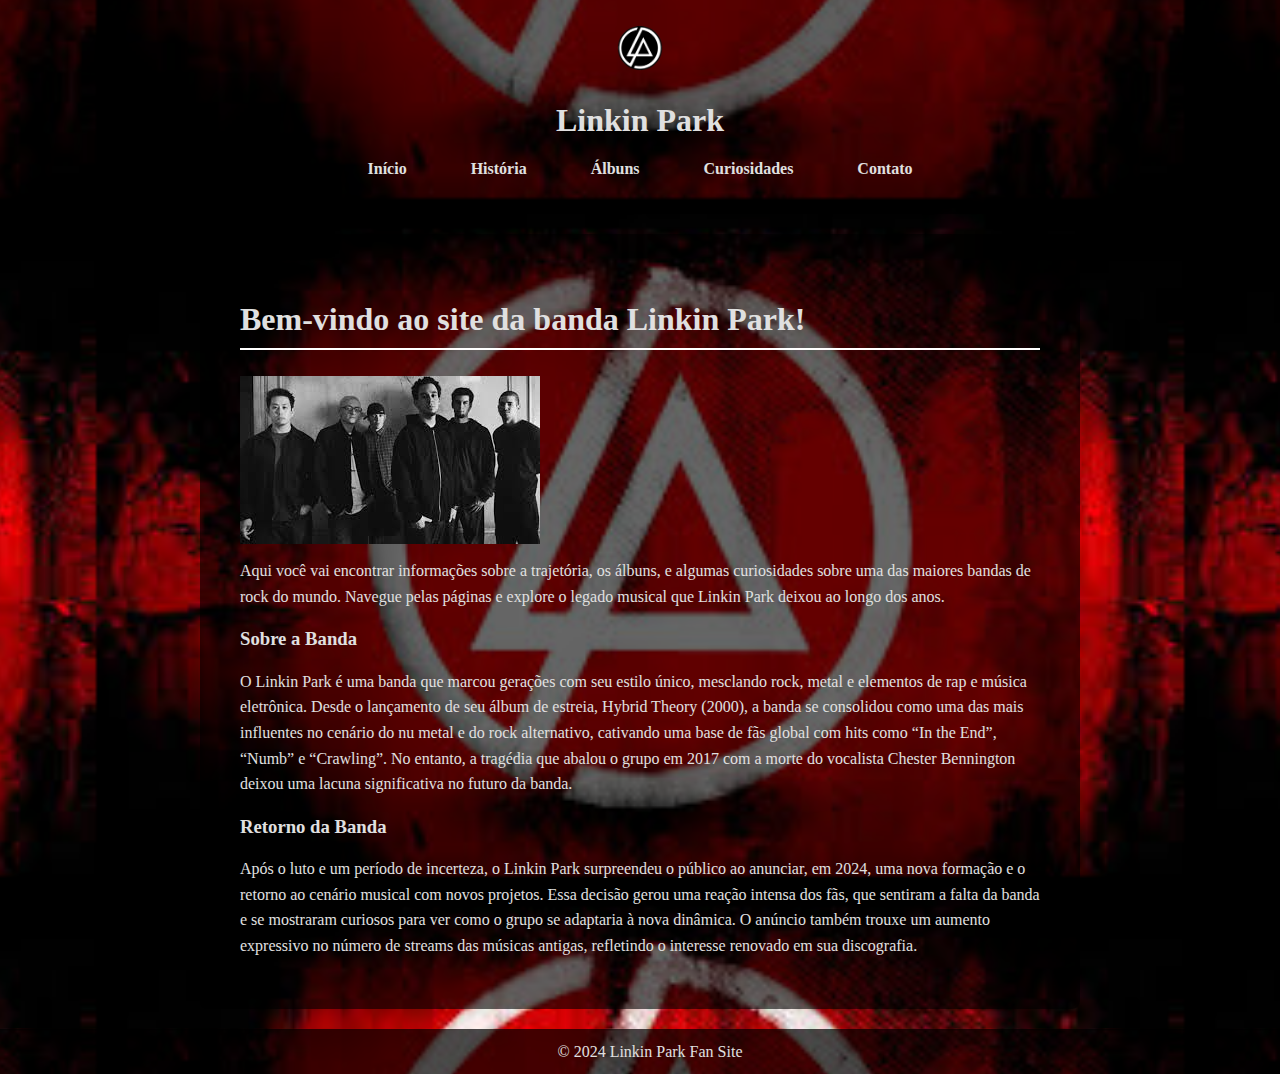
<file: index.html>
<!DOCTYPE html>
<html lang="pt-BR">
<head>
    <meta charset="UTF-8">
    <meta name="viewport" content="width=device-width, initial-scale=1.0">
    <title>Linkin Park - Página Inicial</title>
    <link rel="stylesheet" href="style.css">
</head>
<body>
    <header>
        <img src="logo_lp.png" alt="Logo Linkin Park" width="100">
        <h1>Linkin Park</h1>
        <nav>
            <ul>
                <li><a href="index.html">Início</a></li>
                <li><a href="historia.html">História</a></li>
                <li><a href="albuns.html">Álbuns</a></li>
                <li><a href="curiosidades.html">Curiosidades</a></li>
                <li><a href="contato.html">Contato</a></li>
            </ul>
        </nav>
    </header>

    <main>
        <section>
            <h2>Bem-vindo ao site da banda Linkin Park!</h2>
            <img src="images.jpeg" alt="Linkin Park">
            <p>Aqui você vai encontrar informações sobre a trajetória, os álbuns, e algumas curiosidades sobre uma das maiores bandas de rock do mundo. Navegue pelas páginas e explore o legado musical que Linkin Park deixou ao longo dos anos.</p>
        </section>

        <section>
            <h3>Sobre a Banda</h3>
            <p>O Linkin Park é uma banda que marcou gerações com seu estilo único, mesclando rock, metal e elementos de rap e música eletrônica. Desde o lançamento de seu álbum de estreia, Hybrid Theory (2000), a banda se consolidou como uma das mais influentes no cenário do nu metal e do rock alternativo, cativando uma base de fãs global com hits como “In the End”, “Numb” e “Crawling”. No entanto, a tragédia que abalou o grupo em 2017 com a morte do vocalista Chester Bennington deixou uma lacuna significativa no futuro da banda.</p>
        </section>

        <section>
            <h3>Retorno da Banda</h3>
            <p>Após o luto e um período de incerteza, o Linkin Park surpreendeu o público ao anunciar, em 2024, uma nova formação e o retorno ao cenário musical com novos projetos. Essa decisão gerou uma reação intensa dos fãs, que sentiram a falta da banda e se mostraram curiosos para ver como o grupo se adaptaria à nova dinâmica. O anúncio também trouxe um aumento expressivo no número de streams das músicas antigas, refletindo o interesse renovado em sua discografia.</p>
        </section>
    </main>

    <footer>
        <p>© 2024 Linkin Park Fan Site</p>
    </footer>
</body>
</html>
</file>
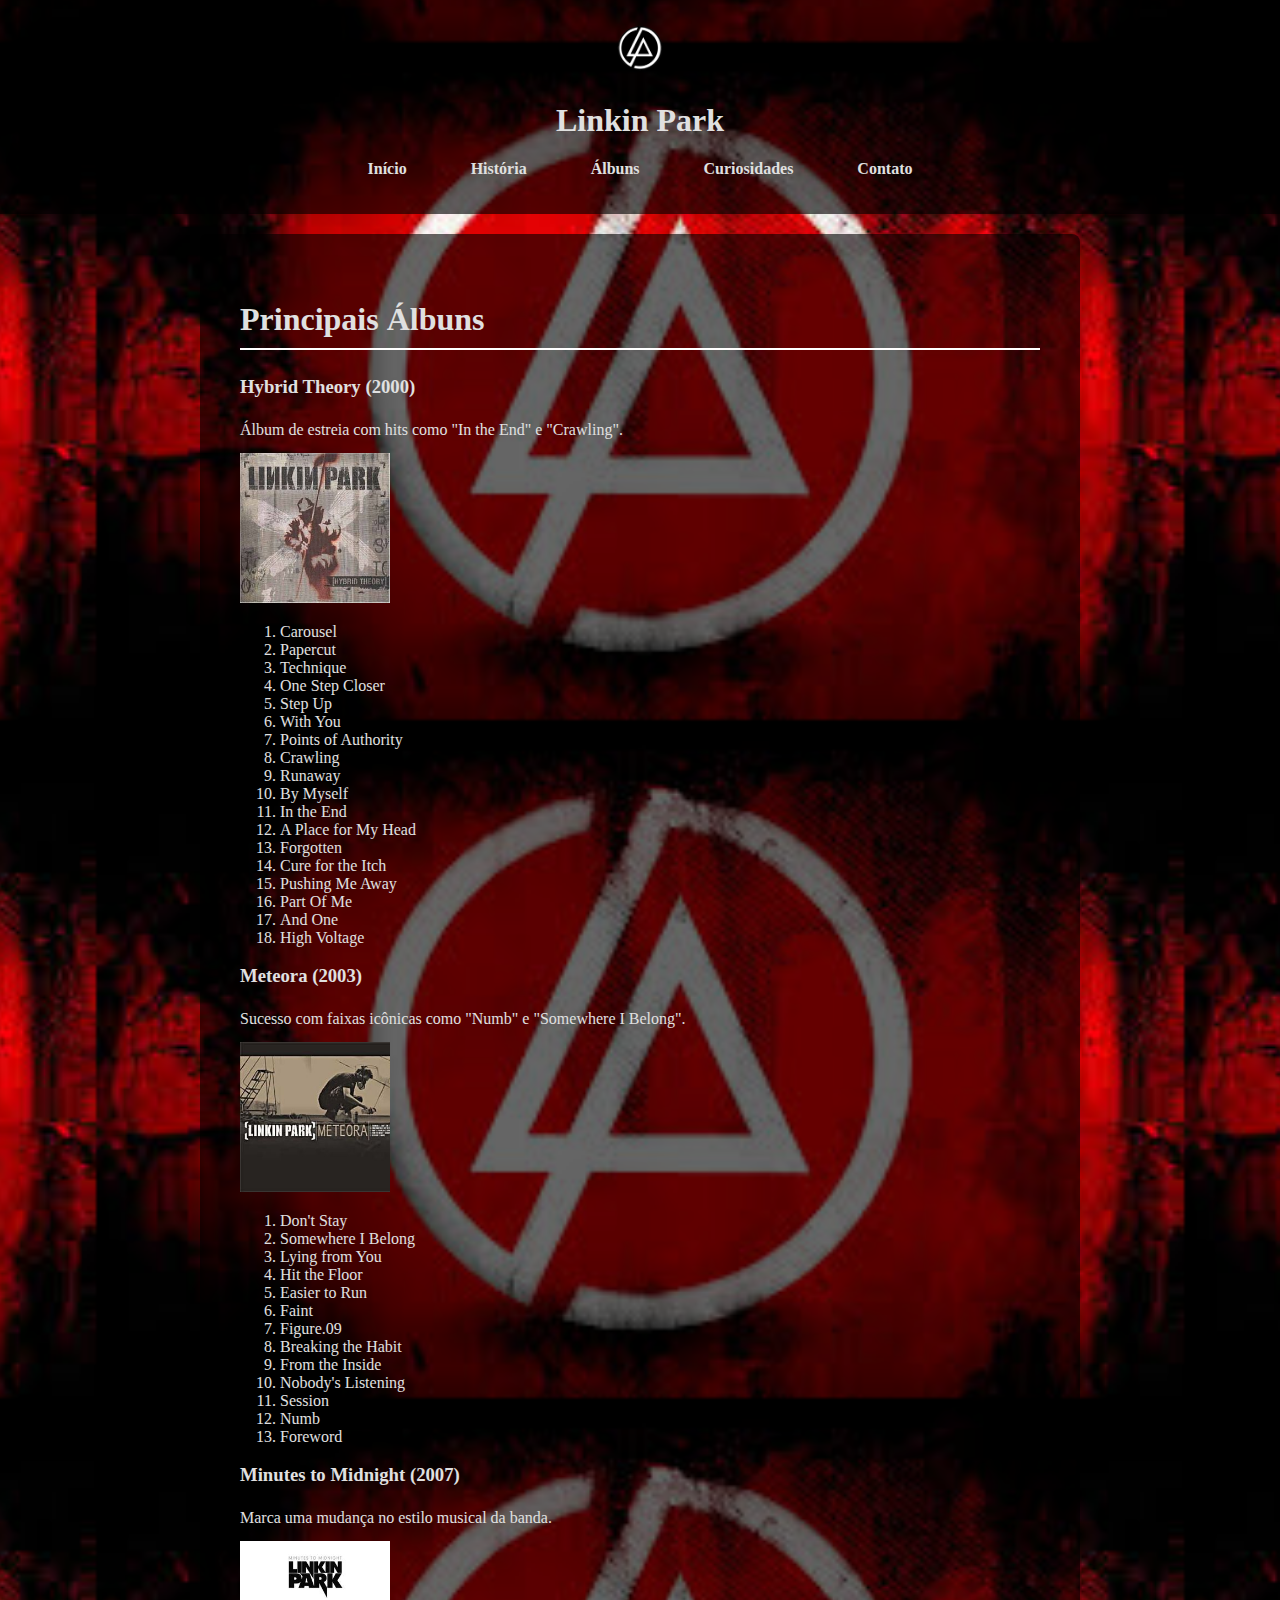
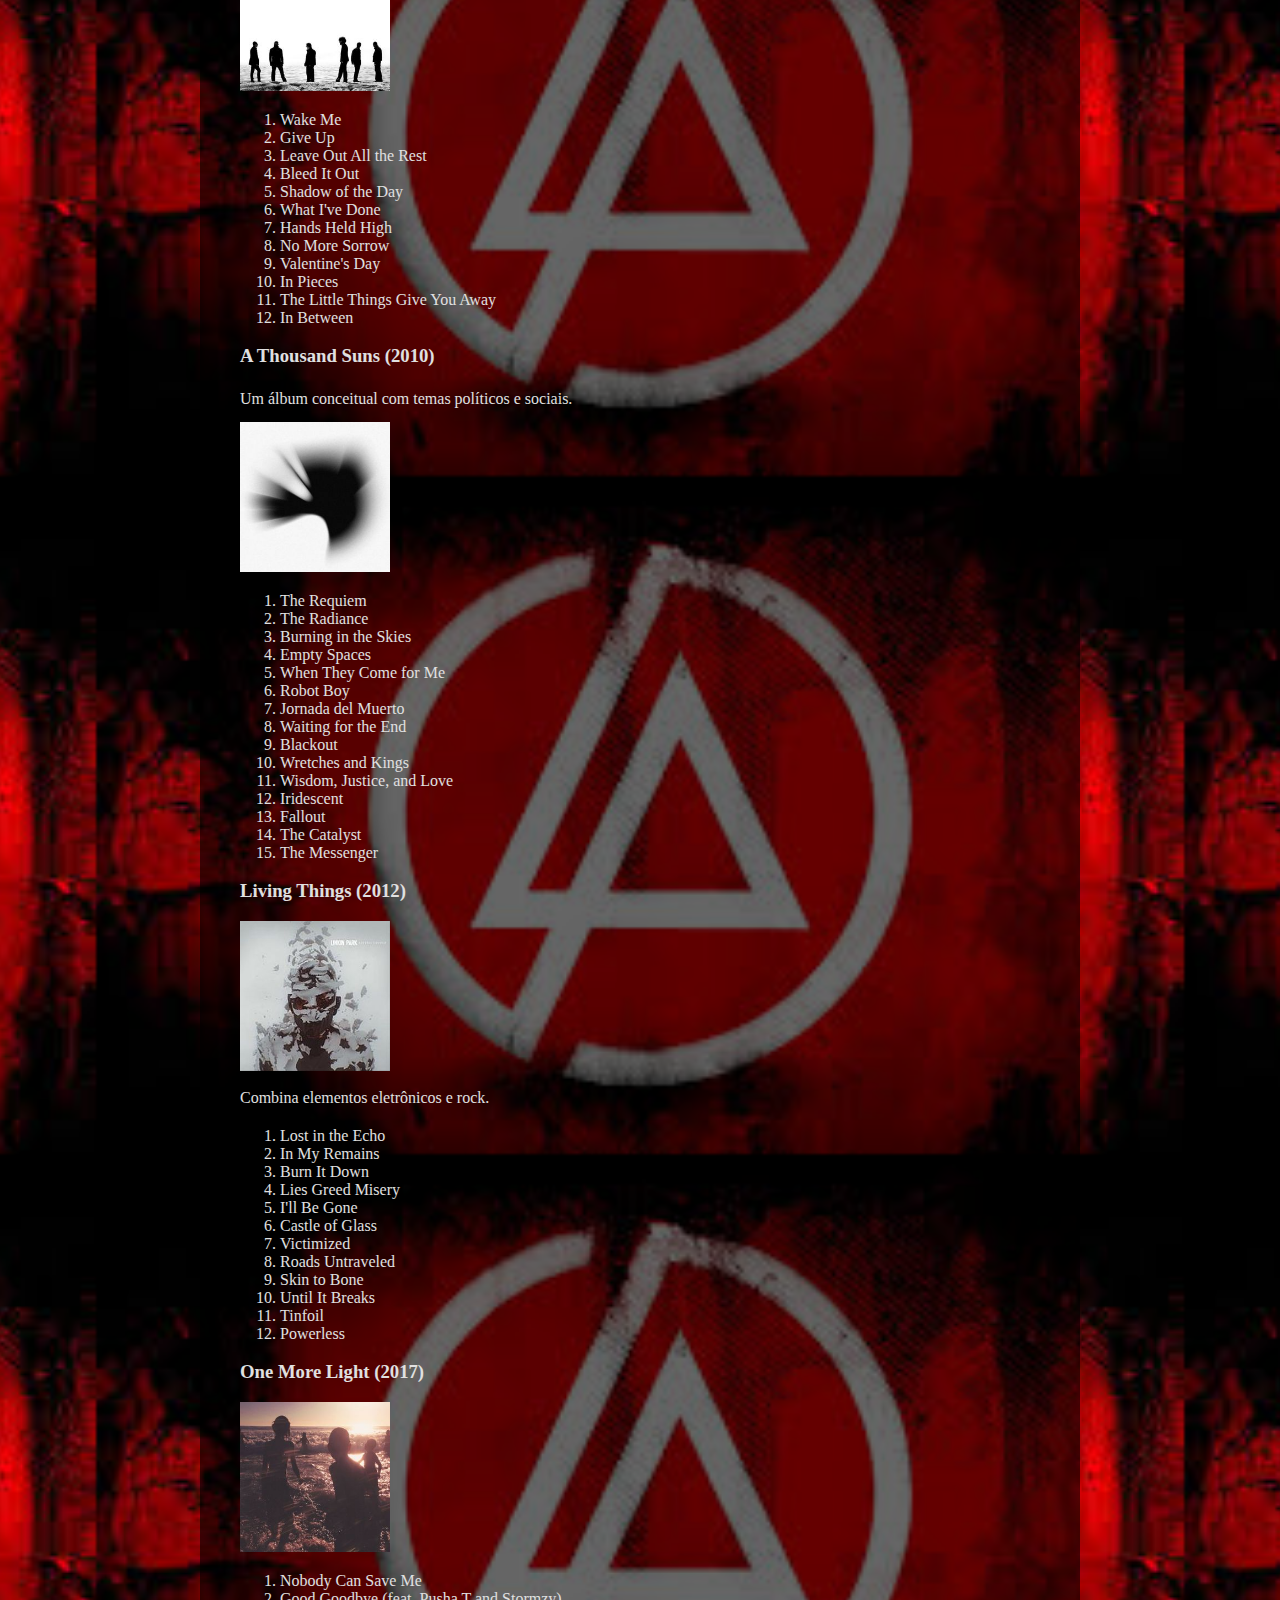
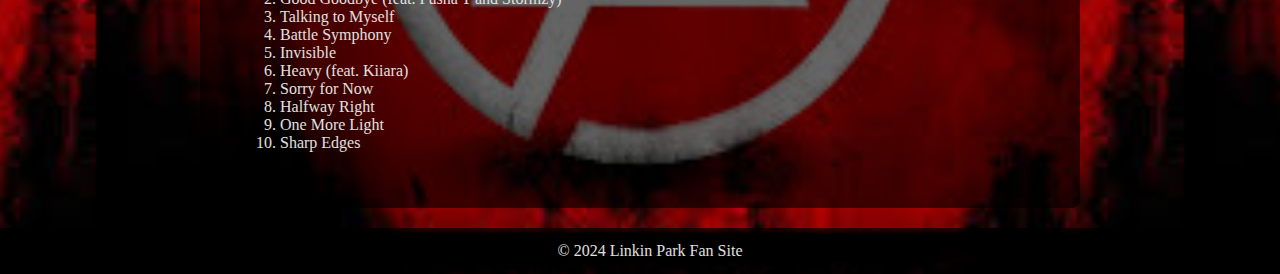
<file: albuns.html>
<!DOCTYPE html>
<html lang="pt-BR">
<head>
    <meta charset="UTF-8">
    <meta name="viewport" content="width=device-width, initial-scale=1.0">
    <title>Linkin Park - Álbuns</title>
    <link rel="stylesheet" href="style.css">
</head>
<body>
    <header>
        <img src="logo_lp.png" alt="Logo Linkin Park" width="100">
        <h1>Linkin Park</h1>
        <nav>
            <ul>
                <li><a href="index.html">Início</a></li>
                <li><a href="historia.html">História</a></li>
                <li><a href="albuns.html">Álbuns</a></li>
                <li><a href="curiosidades.html">Curiosidades</a></li>
                <li><a href="contato.html">Contato</a></li>
            </ul>
        </nav>
    </header>

    <main>
        <section>
            <h2>Principais Álbuns</h2>

            <article>
                <h3>Hybrid Theory (2000)</h3>

                <p>Álbum de estreia com hits como "In the End" e "Crawling".</p>

                <img src="album2000.jpg" alt="Capa do album 2000" height="150">

                <ol>
                    <li>Carousel</li>
                    <li>Papercut</li>
                    <li>Technique</li>
                    <li>One Step Closer</li>
                    <li>Step Up</li>
                    <li>With You</li>
                    <li>Points of Authority</li>
                    <li>Crawling</li>
                    <li>Runaway</li>
                    <li>By Myself</li>
                    <li>In the End</li>
                    <li>A Place for My Head</li>
                    <li>Forgotten</li>
                    <li>Cure for the Itch</li>
                    <li>Pushing Me Away</li>
                    <li>Part Of Me</li>
                    <li>And One</li>
                    <li>High Voltage</li>
                </ol>
            </article>

            <article>
                <h3>Meteora (2003)</h3>

                <p>Sucesso com faixas icônicas como "Numb" e "Somewhere I Belong".</p>

                <img src="album2003.jpg" alt="Capa do album 2003" height="150">

                <ol>
                    <li>Don't Stay</li>
                    <li>Somewhere I Belong</li>
                    <li>Lying from You</li>
                    <li>Hit the Floor</li>
                    <li>Easier to Run</li>
                    <li>Faint</li>
                    <li>Figure.09</li>
                    <li>Breaking the Habit</li>
                    <li>From the Inside</li>
                    <li>Nobody's Listening</li>
                    <li>Session</li>
                    <li>Numb</li>
                    <li>Foreword</li>
                </ol>
            </article>

            <article>
                <h3>Minutes to Midnight (2007)</h3>

                <p>Marca uma mudança no estilo musical da banda.</p>

                <img src="album2007.jpg" alt="Capa do album 2007" height="150">

                <ol>
                    <li>Wake Me</li>
                    <li>Give Up</li>
                    <li>Leave Out All the Rest</li>
                    <li>Bleed It Out</li>
                    <li>Shadow of the Day</li>
                    <li>What I've Done</li>
                    <li>Hands Held High</li>
                    <li>No More Sorrow</li>
                    <li>Valentine's Day</li>
                    <li>In Pieces</li>
                    <li>The Little Things Give You Away</li>
                    <li>In Between</li>
                </ol>
            </article>

            <article>
                <h3>A Thousand Suns (2010)</h3>

                <p>Um álbum conceitual com temas políticos e sociais.</p>

                <img src="album2010.jpg" alt="Capa do album 2010" height="150">

                <ol>
                    <li>The Requiem</li>
                    <li>The Radiance</li>
                    <li>Burning in the Skies</li>
                    <li>Empty Spaces</li>
                    <li>When They Come for Me</li>
                    <li>Robot Boy</li>
                    <li>Jornada del Muerto</li>
                    <li>Waiting for the End</li>
                    <li>Blackout</li>
                    <li>Wretches and Kings</li>
                    <li>Wisdom, Justice, and Love</li>
                    <li>Iridescent</li>
                    <li>Fallout</li>
                    <li>The Catalyst</li>
                    <li>The Messenger</li>
                </ol>
            </article>

            <article>
                <h3>Living Things (2012)</h3>

                <img src="album2012.jpg" alt="Capa do album 2012" height="150">

                <p>Combina elementos eletrônicos e rock.</p>
                <ol>
                    <li>Lost in the Echo</li>
                    <li>In My Remains</li>
                    <li>Burn It Down</li>
                    <li>Lies Greed Misery</li>
                    <li>I'll Be Gone</li>
                    <li>Castle of Glass</li>
                    <li>Victimized</li>
                    <li>Roads Untraveled</li>
                    <li>Skin to Bone</li>
                    <li>Until It Breaks</li>
                    <li>Tinfoil</li>
                    <li>Powerless</li>
                </ol>
            </article>

            <article>
                <h3>One More Light (2017)</h3>

                <img src="album2017.jpg" alt="Capa do album 2017" height="150">

                <ol>
                    <li>Nobody Can Save Me</li>
                    <li>Good Goodbye (feat. Pusha T and Stormzy)</li>
                    <li>Talking to Myself</li>
                    <li>Battle Symphony</li>
                    <li>Invisible</li>
                    <li>Heavy (feat. Kiiara)</li>
                    <li>Sorry for Now</li>
                    <li>Halfway Right</li>
                    <li>One More Light</li>
                    <li>Sharp Edges</li>
                </ol>
            </article>

        </section>
    </main>

    <footer>
        <p>© 2024 Linkin Park Fan Site</p>
    </footer>
</body>
</html>
</file>
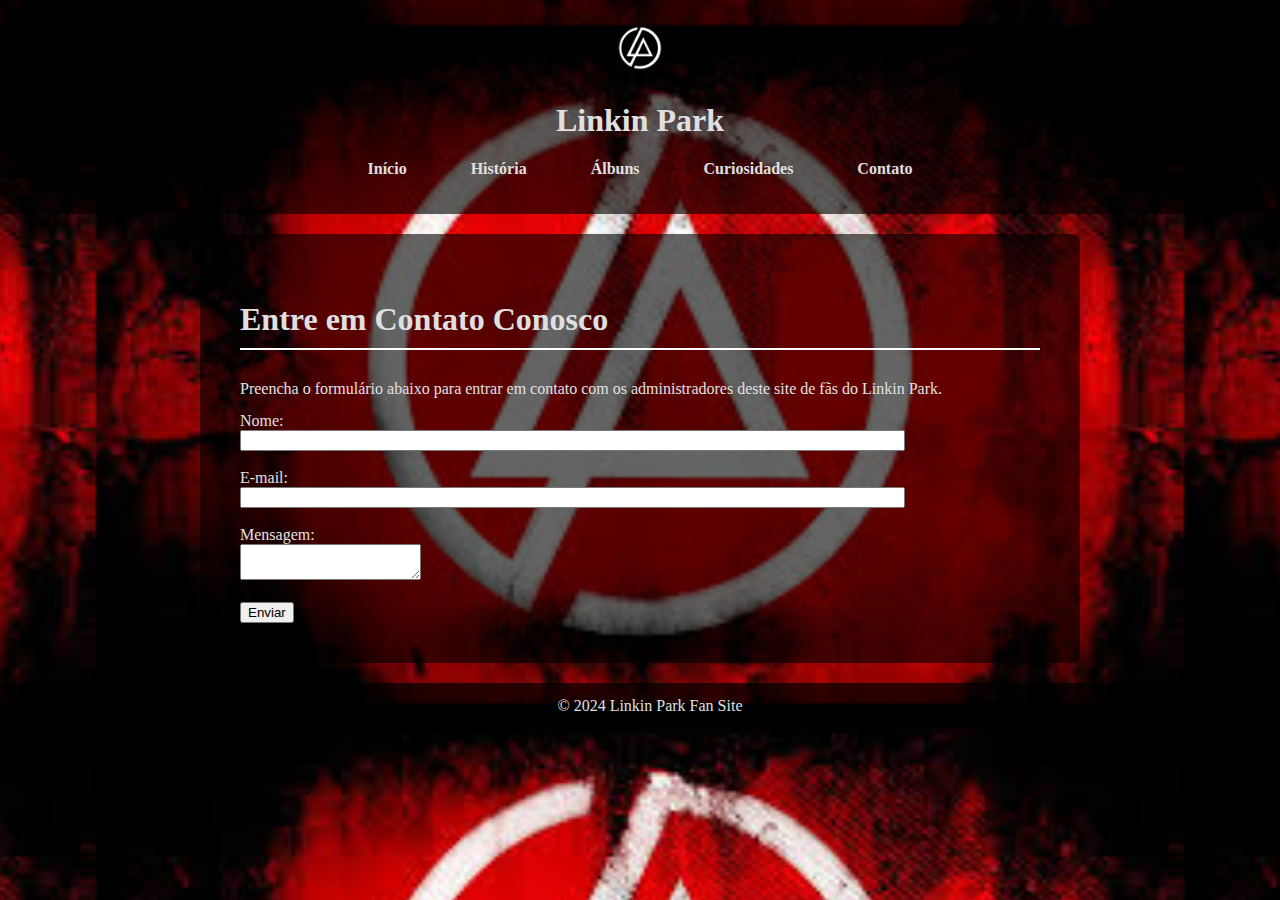
<file: contato.html>
<!DOCTYPE html>
<html lang="pt-BR">
<head>
    <meta charset="UTF-8">
    <meta name="viewport" content="width=device-width, initial-scale=1.0">
    <title>Linkin Park - Contato</title>
    <link rel="stylesheet" href="style.css">
</head>
<body>
    <header>
        <img src="logo_lp.png" alt="Logo Linkin Park" width="100">
        <h1>Linkin Park</h1>
        <nav>
            <ul>
                <li><a href="index.html">Início</a></li>
                <li><a href="historia.html">História</a></li>
                <li><a href="albuns.html">Álbuns</a></li>
                <li><a href="curiosidades.html">Curiosidades</a></li>
                <li><a href="contato.html">Contato</a></li>
            </ul>
        </nav>
    </header>

    <main>
        <h2>Entre em Contato Conosco</h2>
        <p>Preencha o formulário abaixo para entrar em contato com os administradores deste site de fãs do Linkin Park.</p>

        <form action="#" method="post">
            <label for="nome">Nome:</label><br>
            <input type="text" id="nome" name="nome" size="80"><br><br>

            <label for="email">E-mail:</label><br>
            <input type="email" id="email" name="email" size="80"><br><br>

            <label for="mensagem">Mensagem:</label><br>
            <textarea id="mensagem" name="mensagem"></textarea><br><br>

            <input type="submit" value="Enviar">
        </form>
    </main>

    <footer>
        <p>© 2024 Linkin Park Fan Site</p>
    </footer>
</body>
</html>
</file>
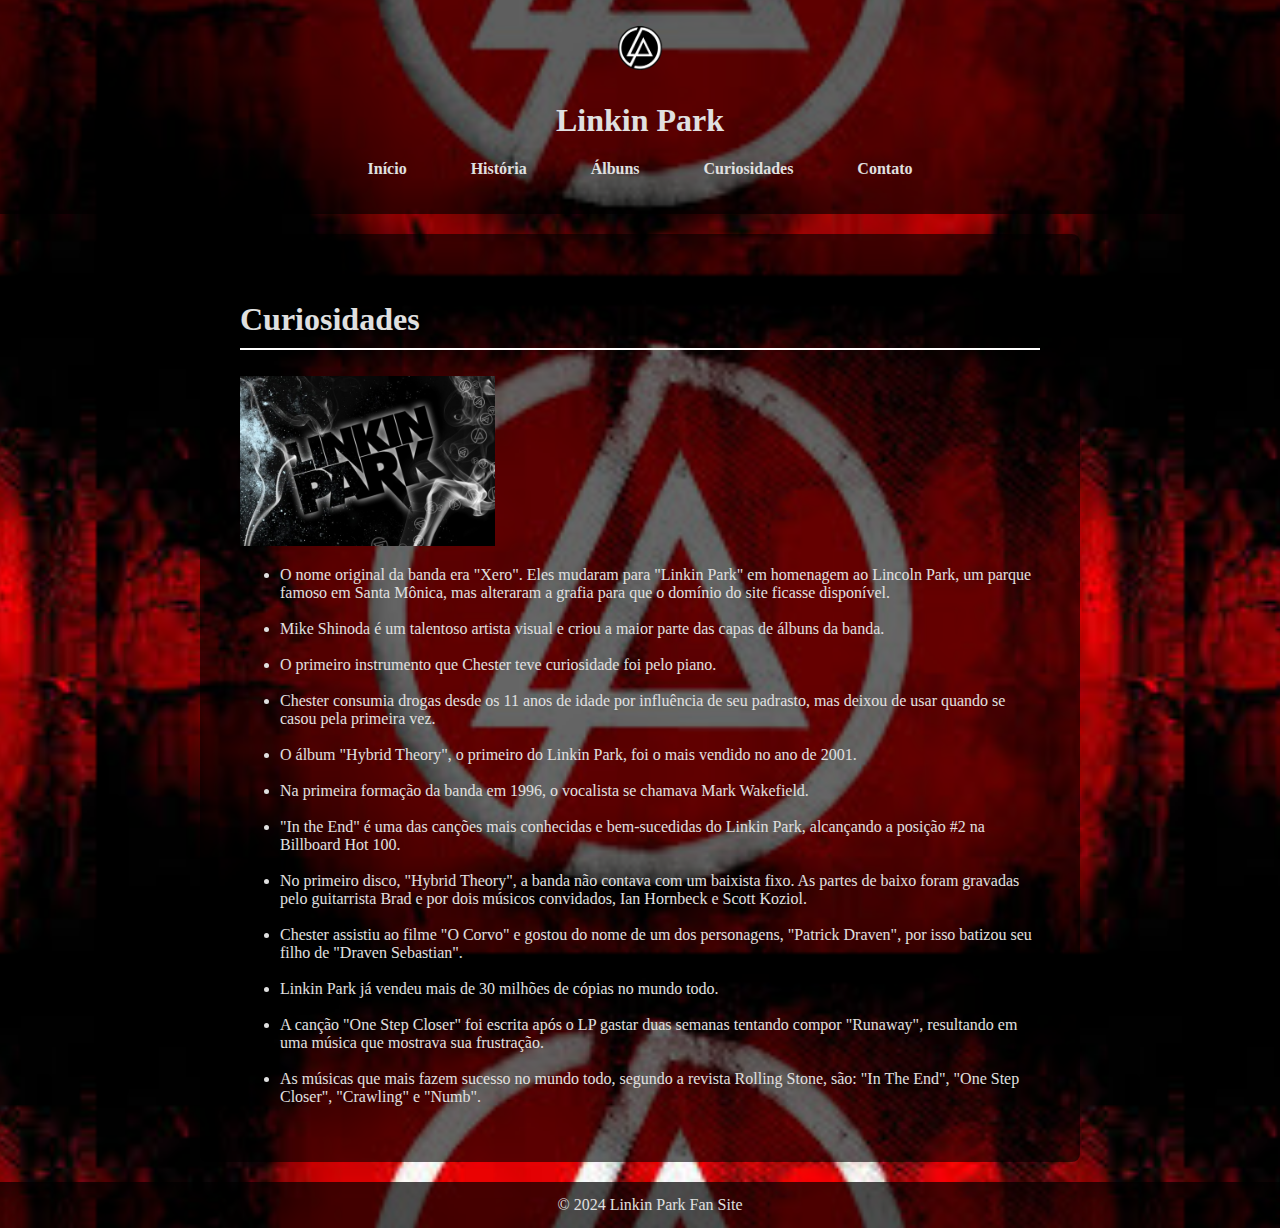
<file: curiosidades.html>
<!DOCTYPE html>
<html lang="pt-BR">
<head>
    <meta charset="UTF-8">
    <meta name="viewport" content="width=device-width, initial-scale=1.0">
    <title>Linkin Park - Curiosidades</title>
    <link rel="stylesheet" href="style.css">
</head>
<body>
    <header>
        <img src="logo_lp.png" alt="Logo Linkin Park" width="100">
        <h1>Linkin Park</h1>
        <nav>
            <ul>
                <li><a href="index.html">Início</a></li>
                <li><a href="historia.html">História</a></li>
                <li><a href="albuns.html">Álbuns</a></li>
                <li><a href="curiosidades.html">Curiosidades</a></li>
                <li><a href="contato.html">Contato</a></li>
            </ul>
        </nav>
    </header>

    <main>
        <section>
            <h2>Curiosidades</h2>

            <img src="imagem.jpg" alt="Imagem Linkin Park" height="170">

            <ul>
                <li>O nome original da banda era "Xero". Eles mudaram para "Linkin Park" em homenagem ao Lincoln Park, um parque famoso em Santa Mônica, mas alteraram a grafia para que o domínio do site ficasse disponível.</li>
                <br>
                <li>Mike Shinoda é um talentoso artista visual e criou a maior parte das capas de álbuns da banda.</li>
                <br>
                <li>O primeiro instrumento que Chester teve curiosidade foi pelo piano.</li>
                <br>
                <li>Chester consumia drogas desde os 11 anos de idade por influência de seu padrasto, mas deixou de usar quando se casou pela primeira vez.</li>
                <br>
                <li>O álbum "Hybrid Theory", o primeiro do Linkin Park, foi o mais vendido no ano de 2001.</li>
                <br>
                <li>Na primeira formação da banda em 1996, o vocalista se chamava Mark Wakefield.</li>
                <br>
                <li>"In the End" é uma das canções mais conhecidas e bem-sucedidas do Linkin Park, alcançando a posição #2 na Billboard Hot 100.</li>
                <br>
                <li>No primeiro disco, "Hybrid Theory", a banda não contava com um baixista fixo. As partes de baixo foram gravadas pelo guitarrista Brad e por dois músicos convidados, Ian Hornbeck e Scott Koziol.</li>
                <br>
                <li>Chester assistiu ao filme "O Corvo" e gostou do nome de um dos personagens, "Patrick Draven", por isso batizou seu filho de "Draven Sebastian".</li>
                <br>
                <li>Linkin Park já vendeu mais de 30 milhões de cópias no mundo todo.</li>
                <br>
                <li>A canção "One Step Closer" foi escrita após o LP gastar duas semanas tentando compor "Runaway", resultando em uma música que mostrava sua frustração.</li>
                <br>
                <li>As músicas que mais fazem sucesso no mundo todo, segundo a revista Rolling Stone, são: "In The End", "One Step Closer", "Crawling" e "Numb".</li>
            </ul>
        </section>
    </main>

    <footer>
        <p>© 2024 Linkin Park Fan Site</p>
    </footer>
</body>
</html>
</file>
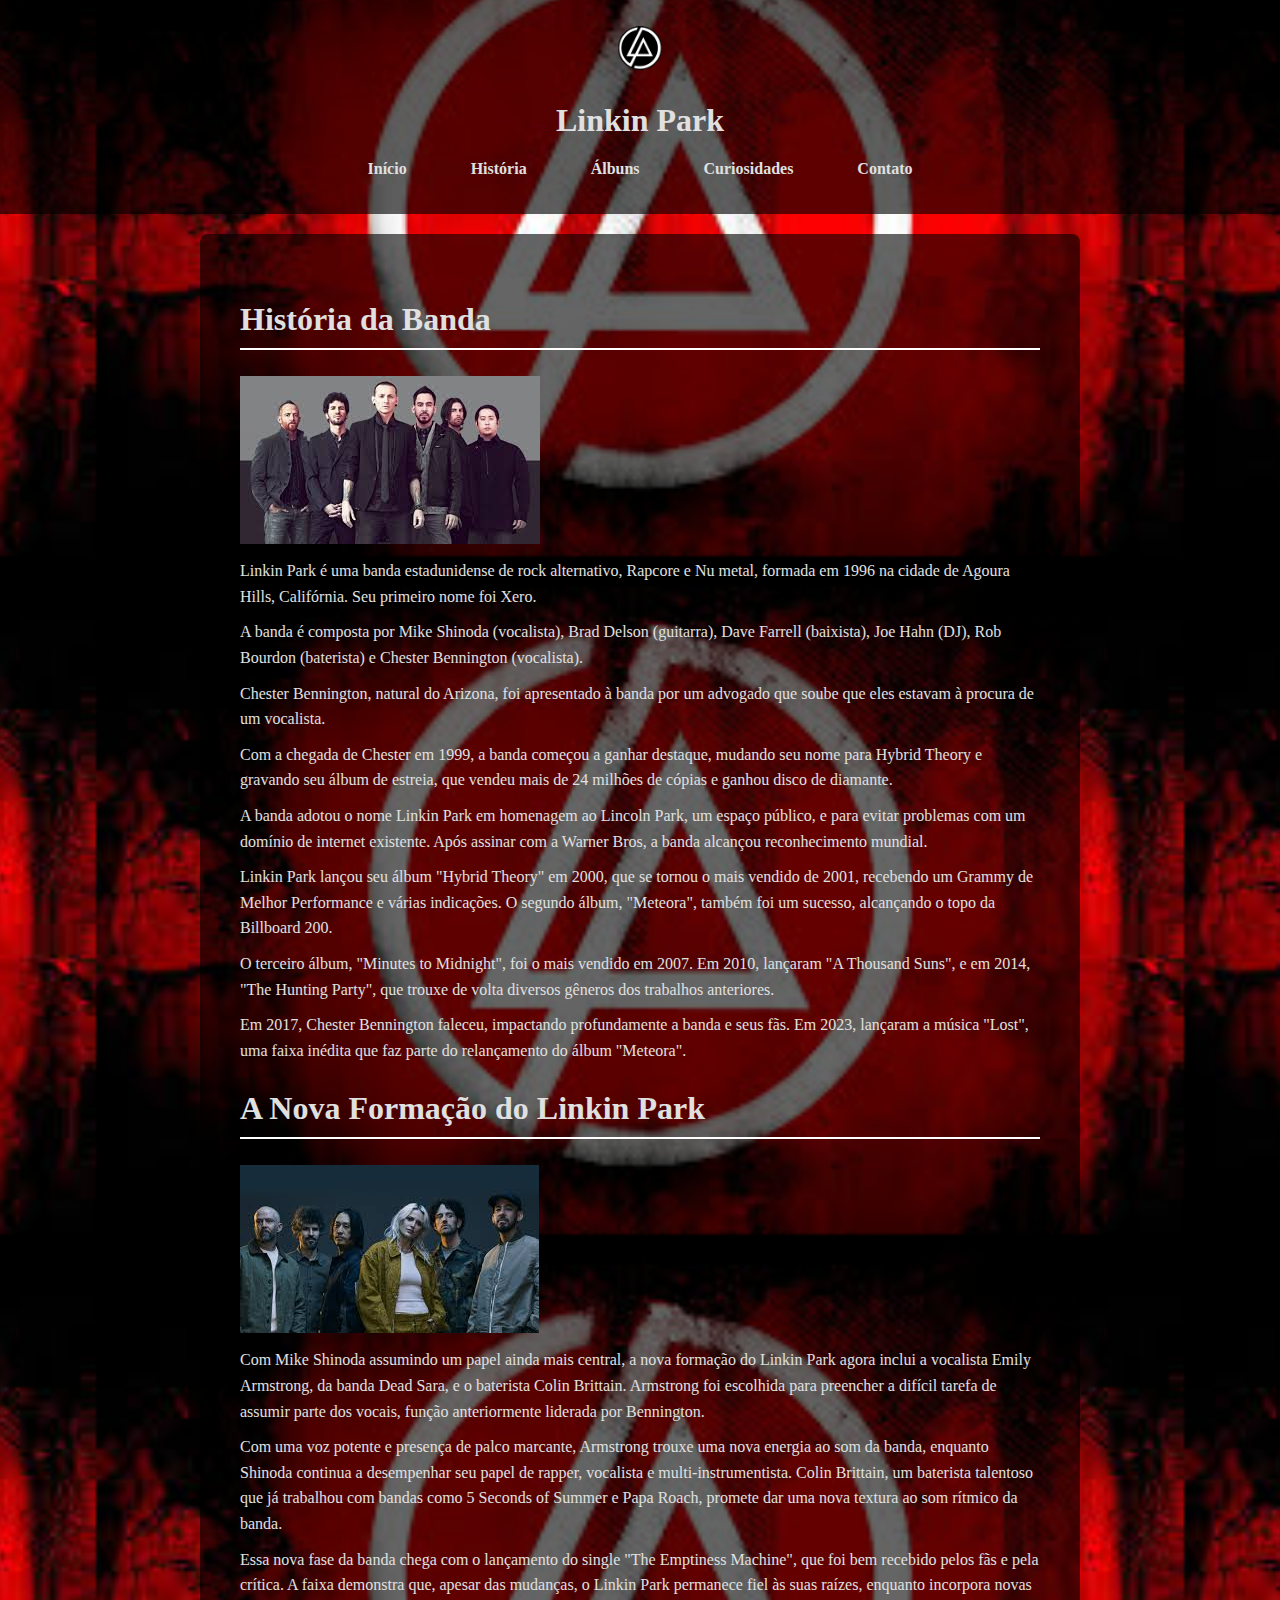
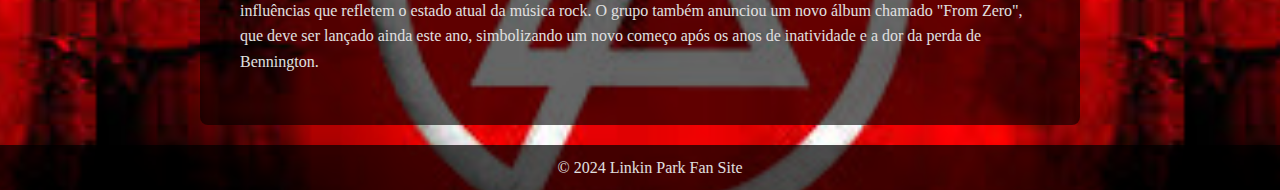
<file: historia.html>
<!DOCTYPE html>
<html lang="pt-BR">
<head>
    <meta charset="UTF-8">
    <meta name="viewport" content="width=device-width, initial-scale=1.0">
    <title>Linkin Park - História</title>
    <link rel="stylesheet" href="style.css">
</head>
<body>
    <header>
        <img src="logo_lp.png" alt="Logo Linkin Park" width="100">
        <h1>Linkin Park</h1>
        <nav>
            <ul>
                <li><a href="index.html">Início</a></li>
                <li><a href="historia.html">História</a></li>
                <li><a href="albuns.html">Álbuns</a></li>
                <li><a href="curiosidades.html">Curiosidades</a></li>
                <li><a href="contato.html">Contato</a></li>
            </ul>
        </nav>
    </header>

    <main>
        <article>
            <h2>História da Banda</h2>

            <img src="lp_original.jpeg" alt="Formação original da banda Linkin Park">

            <p>Linkin Park é uma banda estadunidense de rock alternativo, Rapcore e Nu metal, formada em 1996 na cidade de Agoura Hills, Califórnia. Seu primeiro nome foi Xero.</p>
            
            <p>A banda é composta por Mike Shinoda (vocalista), Brad Delson (guitarra), Dave Farrell (baixista), Joe Hahn (DJ), Rob Bourdon (baterista) e Chester Bennington (vocalista).</p>

            <p>Chester Bennington, natural do Arizona, foi apresentado à banda por um advogado que soube que eles estavam à procura de um vocalista.</p>

            <p>Com a chegada de Chester em 1999, a banda começou a ganhar destaque, mudando seu nome para Hybrid Theory e gravando seu álbum de estreia, que vendeu mais de 24 milhões de cópias e ganhou disco de diamante.</p>

            <p>A banda adotou o nome Linkin Park em homenagem ao Lincoln Park, um espaço público, e para evitar problemas com um domínio de internet existente. Após assinar com a Warner Bros, a banda alcançou reconhecimento mundial.</p>

            <p>Linkin Park lançou seu álbum "Hybrid Theory" em 2000, que se tornou o mais vendido de 2001, recebendo um Grammy de Melhor Performance e várias indicações. O segundo álbum, "Meteora", também foi um sucesso, alcançando o topo da Billboard 200.</p>

            <p>O terceiro álbum, "Minutes to Midnight", foi o mais vendido em 2007. Em 2010, lançaram "A Thousand Suns", e em 2014, "The Hunting Party", que trouxe de volta diversos gêneros dos trabalhos anteriores.</p>

            <p>Em 2017, Chester Bennington faleceu, impactando profundamente a banda e seus fãs. Em 2023, lançaram a música "Lost", uma faixa inédita que faz parte do relançamento do álbum "Meteora".</p>
        </article>

        <article>
            <h2>A Nova Formação do Linkin Park</h2>

            <img src="lp_atual.jpeg" alt="Formação atual da banda Linkin Park">

            <p>Com Mike Shinoda assumindo um papel ainda mais central, a nova formação do Linkin Park agora inclui a vocalista Emily Armstrong, da banda Dead Sara, e o baterista Colin Brittain. Armstrong foi escolhida para preencher a difícil tarefa de assumir parte dos vocais, função anteriormente liderada por Bennington.</p>

            <p>Com uma voz potente e presença de palco marcante, Armstrong trouxe uma nova energia ao som da banda, enquanto Shinoda continua a desempenhar seu papel de rapper, vocalista e multi-instrumentista. Colin Brittain, um baterista talentoso que já trabalhou com bandas como 5 Seconds of Summer e Papa Roach, promete dar uma nova textura ao som rítmico da banda.</p>

            <p>Essa nova fase da banda chega com o lançamento do single "The Emptiness Machine", que foi bem recebido pelos fãs e pela crítica. A faixa demonstra que, apesar das mudanças, o Linkin Park permanece fiel às suas raízes, enquanto incorpora novas influências que refletem o estado atual da música rock. O grupo também anunciou um novo álbum chamado "From Zero", que deve ser lançado ainda este ano, simbolizando um novo começo após os anos de inatividade e a dor da perda de Bennington.</p>
        </article>
    </main>

    <footer>
        <p>© 2024 Linkin Park Fan Site</p>
    </footer>
</body>
</html>
</file>
<file: style.css>
body {
    background-image: url('fundo_lp.jpeg');
    background-size: 85%;
    background-position: center;
    color: #e0e0e0;
    font-family: 'Times New Roman', Times, serif;
    margin: 0;
    padding: 0;
}

header {
    background-color: rgba(0, 0, 0, 0.626);
    padding: 20px;
    text-align: center;
    position: relative;
    z-index: 1;
}

a {
    color: rgb(255, 255, 255);
    padding: 10px 15px;
}

a:hover {
    color: #ff0000;
}

nav>ul {
    padding: 0;
    cursor: pointer;
    
}

nav>ul>li {
    display: inline;
    margin: 0 15px;
}

nav>ul>li>a {
    color: #e0e0e0;
    text-decoration: none;
    font-weight: bold;
}

main {
    padding: 40px;
    background-color: rgba(0, 0, 0, 0.6);
    border-radius: 8px;
    max-width: 800px;
    margin: 20px auto;
    position: relative;
    z-index: 1;
}

h2 {
    font-size: 2em;
    border-bottom: 2px solid rgb(255, 255, 255);
    padding-bottom: 10px;
}

p {
    line-height: 1.6;
    margin: 10px 0;
}

footer {
    text-align: center;
    padding: 10px;
    background-color: rgba(0, 0, 0, 0.7);
    position: relative;
    bottom: 0;
    width: 100%;
    z-index: 1;
}

footer p {
    color: #e0e0e0;
    margin: 0;
}
</file>
